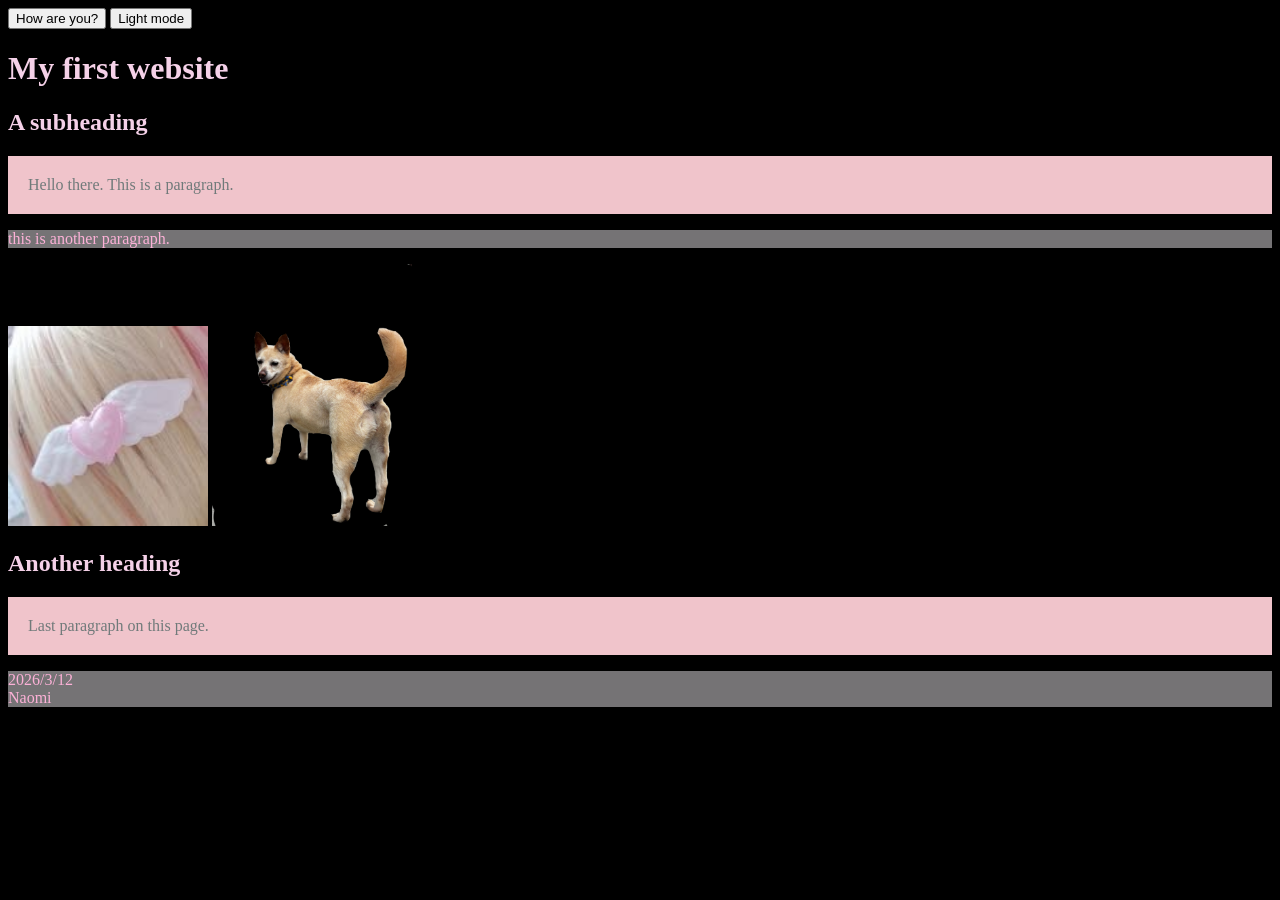
<file: index.html>
<!DOCTYPE html>
<html>
    <head>
        <title>School assignment</title>
        <link rel="stylesheet" href=" ./styles/second.css" >    
        <link rel="stylesheet" href=" ./styles/first.css" >

    </head>

    <button onclick="howAreYou();">
        How are you?
    </button> 

    <body id="dark">
        <button id="color-mode" onclick="changeColors();">
          Light mode
        </button>
    
    <script>
      const colorModeButton = document.querySelector('#color-mode');

     function changeColors() {
       if(document.body.id === "dark") {
        console.log('turn on light');
        document.body.id = 'light';
        colorModeButton.textContent = 'Dark mode';

       }else{
       console.log('turn on dark');
       document.body.id = 'dark';
       colorModeButton.textContent = 'Dark mode';
       }
     }
    </script>

        <h1>My first website</h1>
        <h2>A subheading</h2>
        <p class = "piglet">
            Hello there. This is a  paragraph.
        </p>
        <p>
            this is another paragraph.
        </p>
        <img src="./images/image.jpg" width="200">
        <img src="./images/dog3 full.png" width="200">
        <h2>Another heading</h2>
        <p class = "piglet">Last paragraph on this page.</p>
        <script>
          let dog = {
            name: "Evil Garry",
            weight: 7,
            happy: false,
          };  
          console.log(dog.name);
          let family = {
            dad: "Ba",
            mom: "Ma",
            daughter: "Jie",
            pet: dog,
          };
          console.log(family);
          family.pet.happy = true;
          console.log(console);

          function howAreYou() {
          let feeling = prompt("how are you feeling?");
          respond(feeling);
          }

         function respond(mood) {
          if (mood === "sleepy") {
            alert('WAKE UP');
          } else {
            alert("oh! You are feeling "+mood+".") 
        }
         }
      
         console.log("mood", typeof mood);
         console.log("hi");
         if (true) {
           let insideIf = 'yep';
        
         console.log(typeof insideIf);
         }

        function addTwo(value){
            console.log(value+2);
            return value+2;
        }
        addTwo(5);

       let result = addTwo(9);
       console.log("result", result);

        </script>
        <footer>
        <p>2026/3/12</p>
        <p>Naomi</p> 
        </footer>
    </body>
</html>
</file>
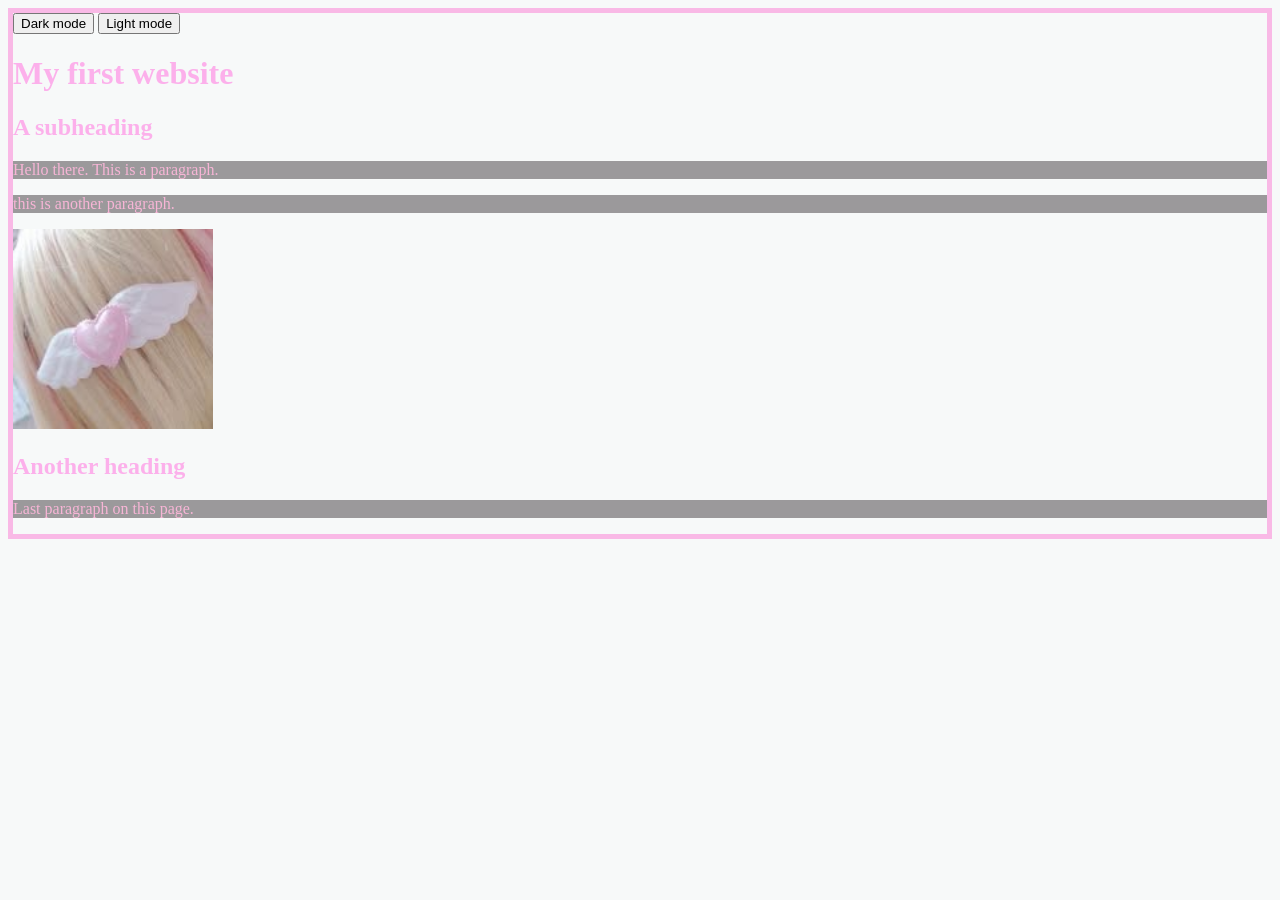
<file: school.html>
<!DOCTYPE html>
<html>
    <head>
        <title>School assignment</title>
        <link rel="stylesheet" href=" ./styles/second.css" >    
        <link rel="stylesheet" href=" ./styles/first.css" >

    </head>
    <body id="light">
        <button onclick="document.body.id = 'dark';">
            Dark mode
        </button>
        <button onclick="document.body.id = 'light';">
            Light mode
        </button>
    
        <h1>My first website</h1>
        <h2>A subheading</h2>
        <p>
            Hello there. This is a  paragraph.
        </p>
        <p>
            this is another paragraph.
        </p>
        <img src="./images/image.jpg" width="200">
        <h2>Another heading</h2>
        <p>Last paragraph on this page.</p>
        <script>
          let dog = {
            name: "Evil Garry",
            weight: 7,
            happy: false,
          };  
          console.log(dog.name);
          let family = {
            dad: "Ba",
            mom: "Ma",
            daughter: "Jie",
            pet: dog,
          };
          console.log(family);
          family.pet.happy = true;
          console.log(console);
        </script>
    </body>
</html>
</file>
<file: styles/second.css>
#dark {

    background-color: black;
    color: rgb(245, 209, 232);
 
p {
    background-color: rgb(117, 115, 117);
    color: rgb(252, 177, 215);
}

 .piglet {
    background-color: rgb(240, 196, 203);
    color:rgb(112, 122, 122);
    padding: 20px;
}

h3 {
    background-color: rgb(120, 106, 114);
    color: aqua;
    padding: 20px;
}
footer p{
   margin:0;
   padding:0;
 }
 }
</file>
<file: styles/first.css>
#light {
  border: 5px solid rgb(249, 185, 230);
  background-color: rgb(247, 249, 249);
  color: rgba(252, 170, 234, 0.934); 

p {
    background-color: rgb(155, 153, 155);
    color: rgb(247, 181, 214);
}

 .piglet {
    background-color: rgb(240, 196, 203);
    color:rgb(112, 122, 122);
    padding: 20px;
}

h3 {
    background-color: rgb(141, 125, 134);
    color: aqua;
    padding: 20px;
}
footer p{
   margin:0;
   padding:0;
 }
 }
</file>
